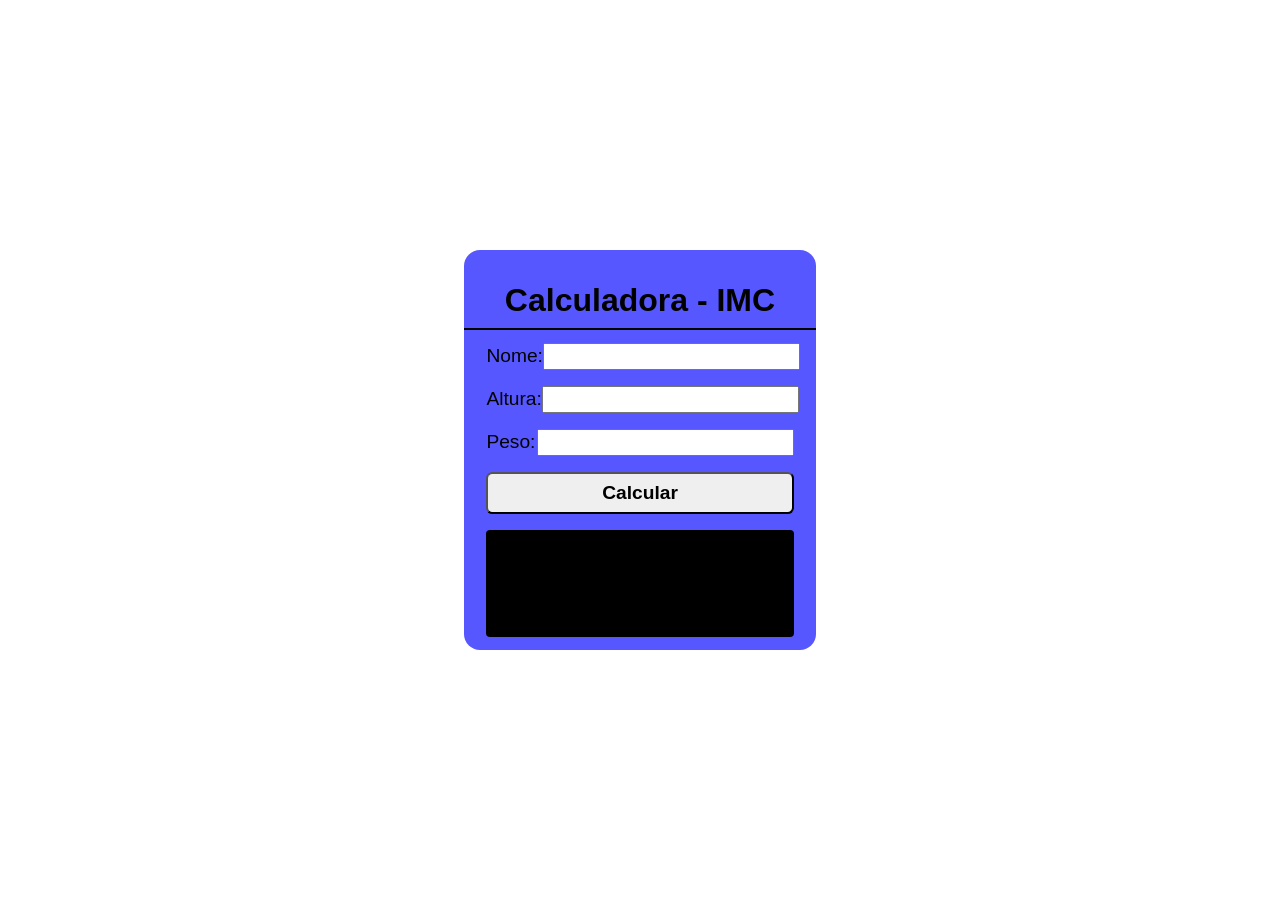
<file: calculadora-imc/index.html>
<!DOCTYPE html>
<html lang="en">
<head>
    <meta charset="UTF-8">
    <meta name="viewport" content="width=device-width, initial-scale=1.0">
    <link rel="stylesheet" href="style.css">
    <title>Calculadora de IMC</title>
</head>
<body>
    <div class="container">

        <header class="cabecalho">
            <h1>Calculadora - IMC</h1>
        </header>

        <main class="principal">
            <form method="get">
               
                <div class="campo">
                    <label for="inputNome">Nome:</label>
                    <input type="text" name="input-nome" id="inputNome">
                </div class="campo">
                <div class="campo">
                    <label for="inputAltura">Altura:</label>
                    <input type="number" name="input-altura" id="inputAltura">
                </div class="campo">
                <div class="campo">
                    <label for="inputPeso">Peso:</label>
                    <input type="number" name="input-peso" id="inputPeso">
                </div class="campo">
                <button type="submit" id="btnCalcular">Calcular</button>

            </form>
        </main>

        <footer class="rodape">
            <div class="display" id="displayResultado"></div>
        </footer>
    </div>

    <script src="script.js"></script>
</body>
</html>
</file>
<file: calculadora-imc/style.css>
* {
    margin: 0;
    padding: 0;
    box-sizing: border-box;
}

body {
    min-height: 100vh;

    font-family: Arial, Helvetica, sans-serif;

    display: flex;
    align-items: center;
    justify-content: center;
}

.container {
    width: 22rem;
    height: 25rem;
    background-color: rgb(87, 87, 255);
    border-radius: 1rem;

    display: flex;
    flex-direction: column;
    justify-content: space-between;
}

.cabecalho {
    padding: 2rem 0 .5rem 0;
    text-align: center;
    border-bottom: solid 2px black;

    flex-basis: 20%;
}

.principal {
    padding: 0.8rem 1.4rem;

    flex-basis: 50%;
}

form {
    display: flex;
    flex-direction: column;
    justify-content: space-between;
    gap: 1rem;
}

form .campo {
    display: flex;
    justify-content: space-between;
    align-items: center;
}

.campo input {
    font-size: 20px;
}

.campo label {
    font-size: 1.2rem;
}

form button {
    padding: 0.5rem;
    border-radius: 0.4rem;

    font-size: 1.2rem;
    font-weight: 700;
}

.rodape {
    height: 5rem;
    padding: 0 1.4rem 0.8rem 1.4rem;

    flex-basis: 30%;
}

.rodape .display {
    width: 100%;
    height: 100%;
    background-color: black;
    color: #fff;
    padding: 5px;
    border-radius: 4px;

    display: flex;
    justify-content: center;
    align-items: center;
}
</file>
